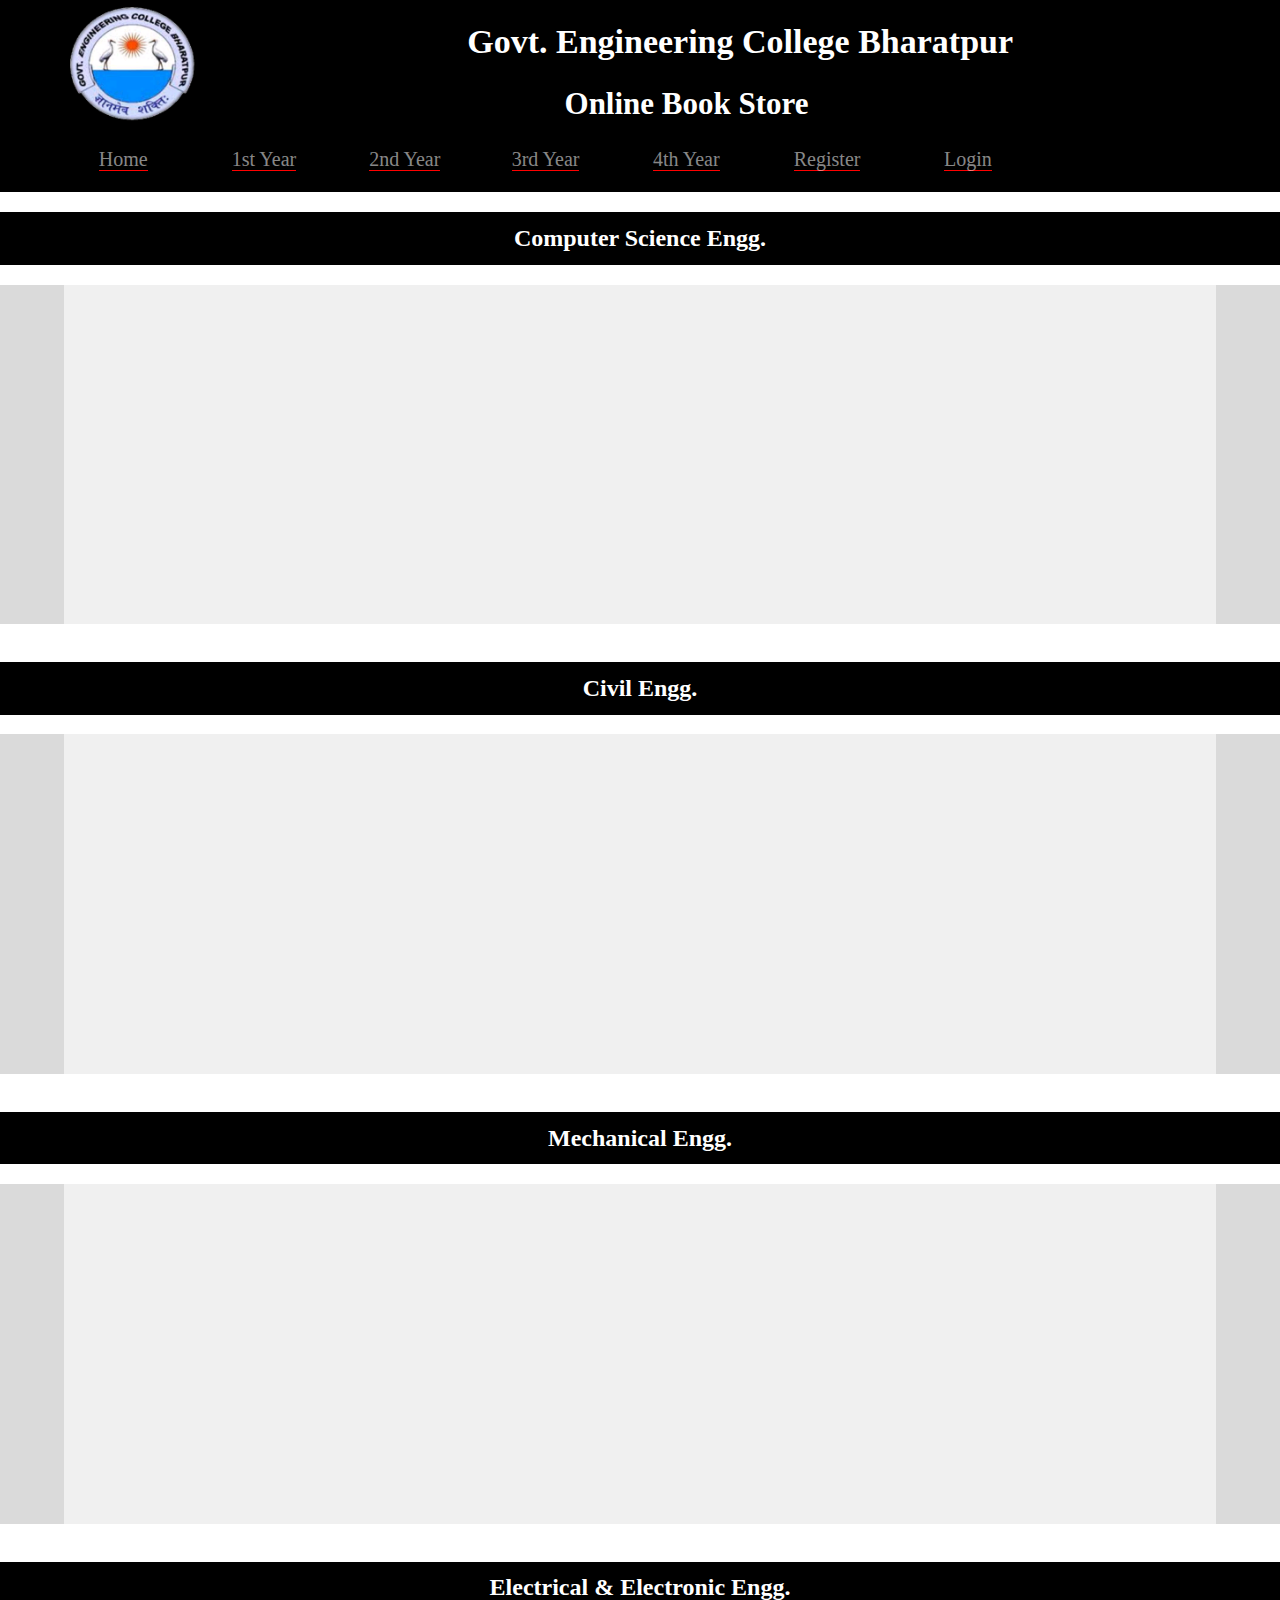
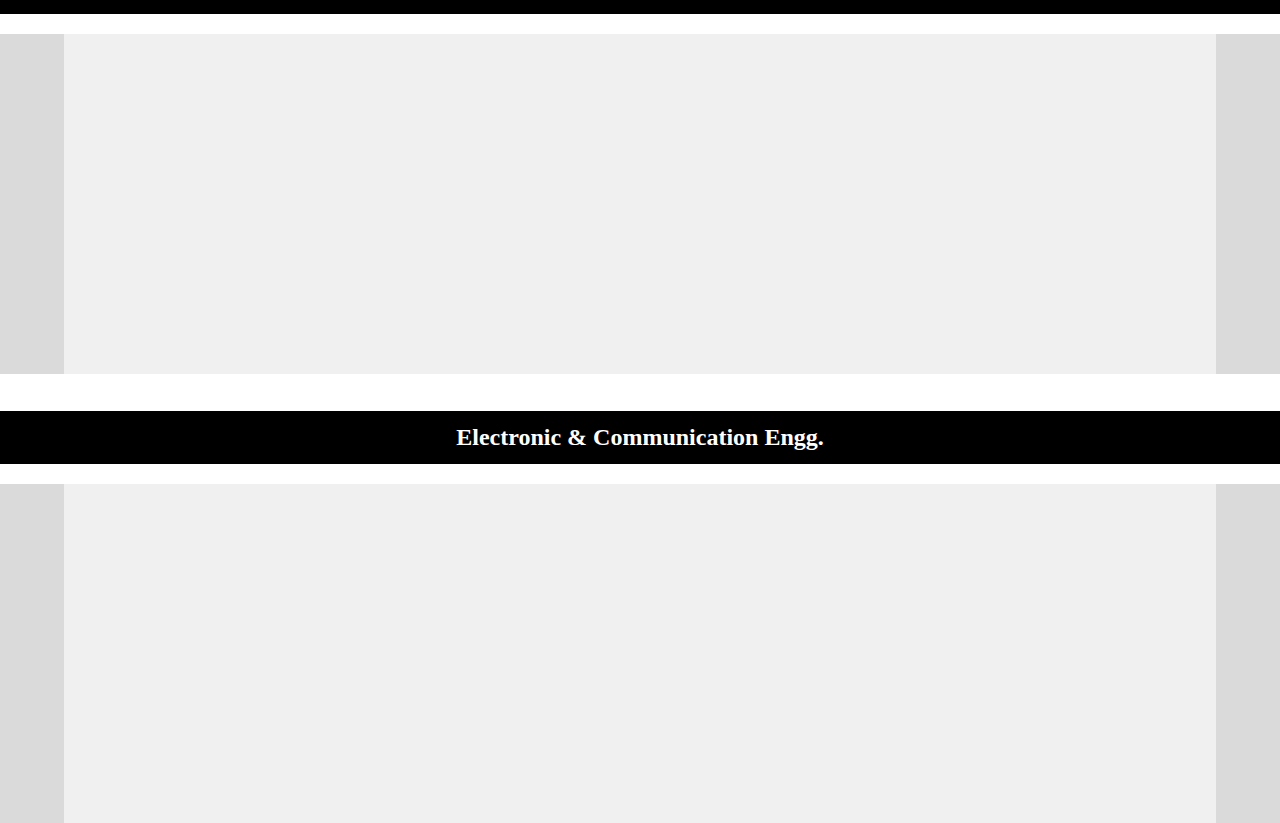
<file: 1st_year.html>
<DOCTYPE HTML!>
<html>
<head>
<title>Online Book Store</title>
	<link rel="stylesheet" type="text/css" href="css/style.css">
</head>
<body>
<header>	
	<section class="section1">
		
	<div class="container">
		<div class="sec1-left">
			<img src="images/logo3.png" alt="logo">
		</div>
		<div class="sec1-right">
			<h1>Govt. Engineering College Bharatpur</h1>
			<h2>Online Book Store</h2>		
		</div>
	</div>
		<div class="menu">
			<ul>
				<li><a href="index.html">Home</a></li>
				<li><a href="index.html">1st Year</a></li>
				<li><a href="index.html">2nd Year</a></li>
				<li><a href="index.html">3rd Year</a></li>
				<li><a href="index.html">4th Year</a></li>
				<li><a href="index.html">Register</a></li>
				<li><a href="index.html">Login</a></li>
			</ul>
		</div>
	</section>
</header>
<h2 class="sec2-ht">Computer Science Engg.</h2>
<section class="sec2">
	<div class="container">
	<marquee scrollamaount="3" onmouseover="stop()" behavior="scroll" onmouseout="start()" class="marq-sec2">
		<ul>
			<li>
			<span class="span-sec2">
				<img src="images/java1.png"><h3>NK 5th Sem 2018<br>Mohit Agrawal<br>7891786833</h3>
			</span>
			</li>
			<li>
			<li>
			<span class="span-sec2">
				<img src="images/java1.png"><h3>NK 5th Sem 2018<br>Mohit Agrawal<br>7891786833</h3>
			</span>
			</li>
			<li>
			<span class="span-sec2">
				<img src="images/java1.png"><h3>NK 5th Sem 2018<br>Mohit Agrawal<br>7891786833</h3>
			</span>
			</li>
			<li>
			<span class="span-sec2">
				<img src="images/java1.png"><h3>NK 5th Sem 2018<br>Mohit Agrawal<br>7891786833</h3>
			</span>
			</li>
			<li>
			<span class="span-sec2">
				<img src="images/java1.png"><h3>NK 5th Sem 2018<br>Mohit Agrawal<br>7891786833</h3>
			</span>
			</li>									
		</ul>
	</marquee>
	</div>
</section>
<br>
<h2 class="sec2-ht">Civil Engg.</h2>
<section class="sec2">
	<div class="container">
	<marquee scrollamaount="3" onmouseover="stop()" behavior="scroll" onmouseout="start()" class="marq-sec2">
		<ul>
			<li>
			<span class="span-sec2">
				<img src="images/java1.png"><h3>NK 5th Sem 2018<br>Mohit Agrawal<br>7891786833</h3>
			</span>
			</li>
			<li>
			<li>
			<span class="span-sec2">
				<img src="images/java1.png"><h3>NK 5th Sem 2018<br>Mohit Agrawal<br>7891786833</h3>
			</span>
			</li>
			<li>
			<span class="span-sec2">
				<img src="images/java1.png"><h3>NK 5th Sem 2018<br>Mohit Agrawal<br>7891786833</h3>
			</span>
			</li>
			<li>
			<span class="span-sec2">
				<img src="images/java1.png"><h3>NK 5th Sem 2018<br>Mohit Agrawal<br>7891786833</h3>
			</span>
			</li>
			<li>
			<span class="span-sec2">
				<img src="images/java1.png"><h3>NK 5th Sem 2018<br>Mohit Agrawal<br>7891786833</h3>
			</span>
			</li>									
		</ul>
	</marquee>
	</div>
</section>
<br>
<h2 class="sec2-ht">Mechanical Engg.</h2>
<section class="sec2">
	<div class="container">
	<marquee scrollamaount="3" onmouseover="stop()" behavior="scroll" onmouseout="start()" class="marq-sec2">
		<ul>
			<li>
			<span class="span-sec2">
				<img src="images/java1.png"><h3>NK 5th Sem 2018<br>Mohit Agrawal<br>7891786833</h3>
			</span>
			</li>
			<li>
			<li>
			<span class="span-sec2">
				<img src="images/java1.png"><h3>NK 5th Sem 2018<br>Mohit Agrawal<br>7891786833</h3>
			</span>
			</li>
			<li>
			<span class="span-sec2">
				<img src="images/java1.png"><h3>NK 5th Sem 2018<br>Mohit Agrawal<br>7891786833</h3>
			</span>
			</li>
			<li>
			<span class="span-sec2">
				<img src="images/java1.png"><h3>NK 5th Sem 2018<br>Mohit Agrawal<br>7891786833</h3>
			</span>
			</li>
			<li>
			<span class="span-sec2">
				<img src="images/java1.png"><h3>NK 5th Sem 2018<br>Mohit Agrawal<br>7891786833</h3>
			</span>
			</li>									
		</ul>
	</marquee>
	</div>
</section>
<br>
<h2 class="sec2-ht">Electrical & Electronic Engg.</h2>
<section class="sec2">
	<div class="container">
	<marquee scrollamaount="3" onmouseover="stop()" behavior="scroll" onmouseout="start()" class="marq-sec2">
		<ul>
			<li>
			<span class="span-sec2">
				<img src="images/java1.png"><h3>NK 5th Sem 2018<br>Mohit Agrawal<br>7891786833</h3>
			</span>
			</li>
			<li>
			<li>
			<span class="span-sec2">
				<img src="images/java1.png"><h3>NK 5th Sem 2018<br>Mohit Agrawal<br>7891786833</h3>
			</span>
			</li>
			<li>
			<span class="span-sec2">
				<img src="images/java1.png"><h3>NK 5th Sem 2018<br>Mohit Agrawal<br>7891786833</h3>
			</span>
			</li>
			<li>
			<span class="span-sec2">
				<img src="images/java1.png"><h3>NK 5th Sem 2018<br>Mohit Agrawal<br>7891786833</h3>
			</span>
			</li>
			<li>
			<span class="span-sec2">
				<img src="images/java1.png"><h3>NK 5th Sem 2018<br>Mohit Agrawal<br>7891786833</h3>
			</span>
			</li>									
		</ul>
	</marquee>
	</div>
</section>
<br>
<h2 class="sec2-ht">Electronic & Communication Engg.</h2>
<section class="sec2">
	<div class="container">
	<marquee scrollamaount="3" onmouseover="stop()" behavior="scroll" onmouseout="start()" class="marq-sec2">
		<ul>
			<li>
			<span class="span-sec2">
				<img src="images/java1.png"><h3>NK 5th Sem 2018<br>Mohit Agrawal<br>7891786833</h3>
			</span>
			</li>
			<li>
			<li>
			<span class="span-sec2">
				<img src="images/java1.png"><h3>NK 5th Sem 2018<br>Mohit Agrawal<br>7891786833</h3>
			</span>
			</li>
			<li>
			<span class="span-sec2">
				<img src="images/java1.png"><h3>NK 5th Sem 2018<br>Mohit Agrawal<br>7891786833</h3>
			</span>
			</li>
			<li>
			<span class="span-sec2">
				<img src="images/java1.png"><h3>NK 5th Sem 2018<br>Mohit Agrawal<br>7891786833</h3>
			</span>
			</li>
			<li>
			<span class="span-sec2">
				<img src="images/java1.png"><h3>NK 5th Sem 2018<br>Mohit Agrawal<br>7891786833</h3>
			</span>
			</li>									
		</ul>
	</marquee>
	</div>
</section>
</body>
</html>
</file>
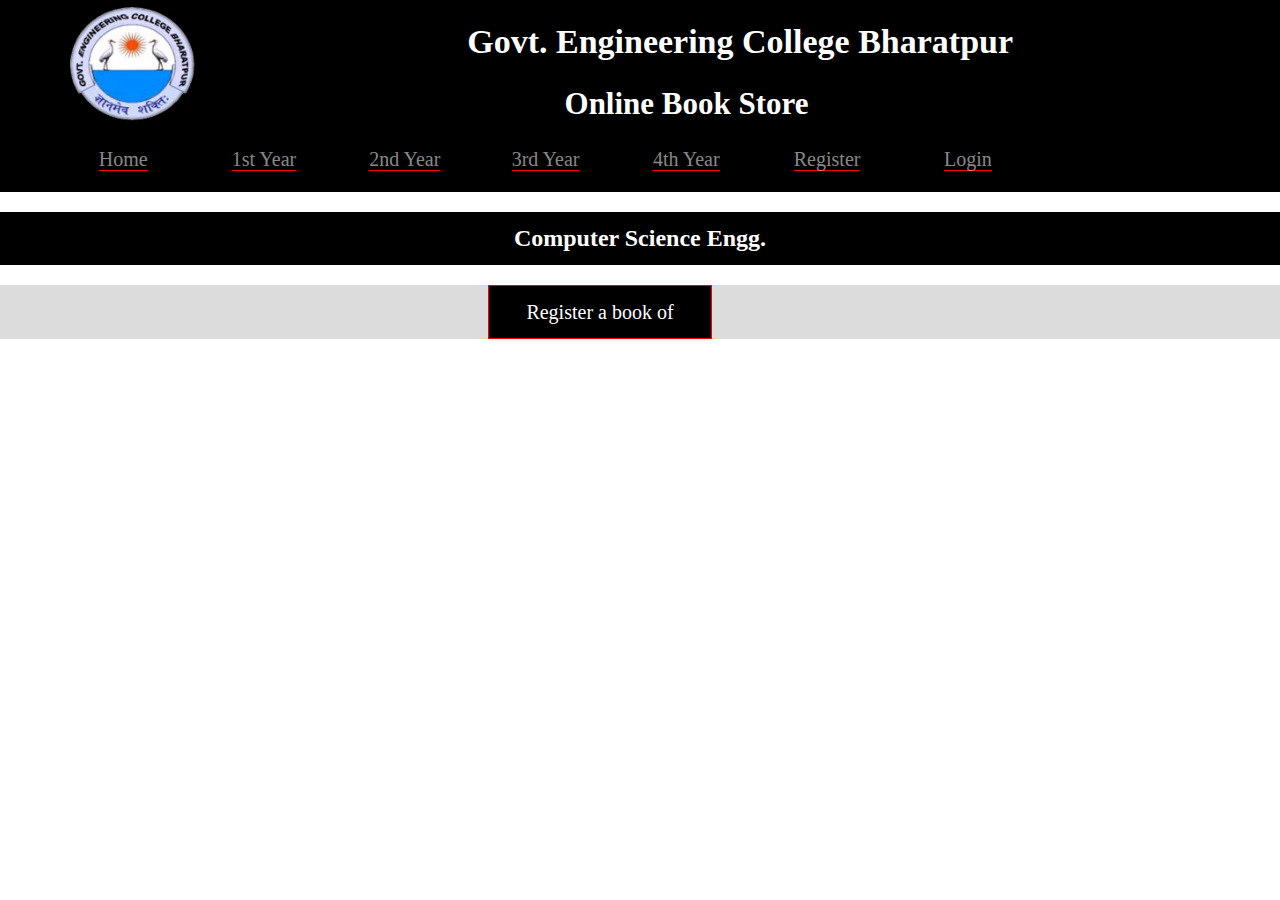
<file: 4th_year - Copy (2).html>
<DOCTYPE HTML!>
<html>
<head>
<title>Online Book Store</title>
	<link rel="stylesheet" type="text/css" href="css/style.css">
</head>
<body>
<header>	
	<section class="section1">
		
	<div class="container">
		<div class="sec1-left">
			<img src="images/logo3.png" alt="logo">
		</div>
		<div class="sec1-right">
			<h1>Govt. Engineering College Bharatpur</h1>
			<h2>Online Book Store</h2>		
		</div>
	</div>
		<div class="menu">
			<ul>
				<li><a href="index.html">Home</a></li>
				<li><a href="index.html">1st Year</a></li>
				<li><a href="index.html">2nd Year</a></li>
				<li><a href="index.html">3rd Year</a></li>
				<li><a href="index.html">4th Year</a></li>
				<li><a href="index.html">Register</a></li>
				<li><a href="index.html">Login</a></li>
			</ul>
		</div>
	</section>
</header>
<h2 class="sec2-ht">Computer Science Engg.</h2>
<section class="pro_sec1">
    <div class="pro_div">
	<ul>
	<li>Register a book of 
	
    <ul>
        <li>1st Year >>
            <ul>
                <li><a href="">CSE/IT</a></li>
                <li><a href="">CE</a></li>
                <li><a href="">ME</a></li>
                <li><a href="">EEE</a></li>
                <li><a href="">ECE</a></li>
            </ul>
        </li>
        <li>2nd Year >>
            <ul>
                <li><a href="">CSE/IT</a></li>
                <li><a href="">CE</a></li>
                <li><a href="">ME</a></li>
                <li><a href="">EEE</a></li>
                <li><a href="">ECE</a></li>
            </ul>
        </li>
        <li>3rd Year >>
            <ul>
                <li><a href="">CSE/IT</a></li>
                <li><a href="">CE</a></li>
                <li><a href="">ME</a></li>
                <li><a href="">EEE</a></li>
                <li><a href="">ECE</a></li>
            </ul>
        </li>
        <li>4th Year >>
            <ul>
                <li><a href="">CSE/IT</a></li>
                <li><a href="">CE</a></li>
                <li><a href="">ME</a></li>
                <li><a href="">EEE</a></li>
                <li><a href="">ECE</a></li>
            </ul>
        </li>
    </ul> 
        </li>
    </ul>
    </div>
</section>
</body>
</html>
</file>
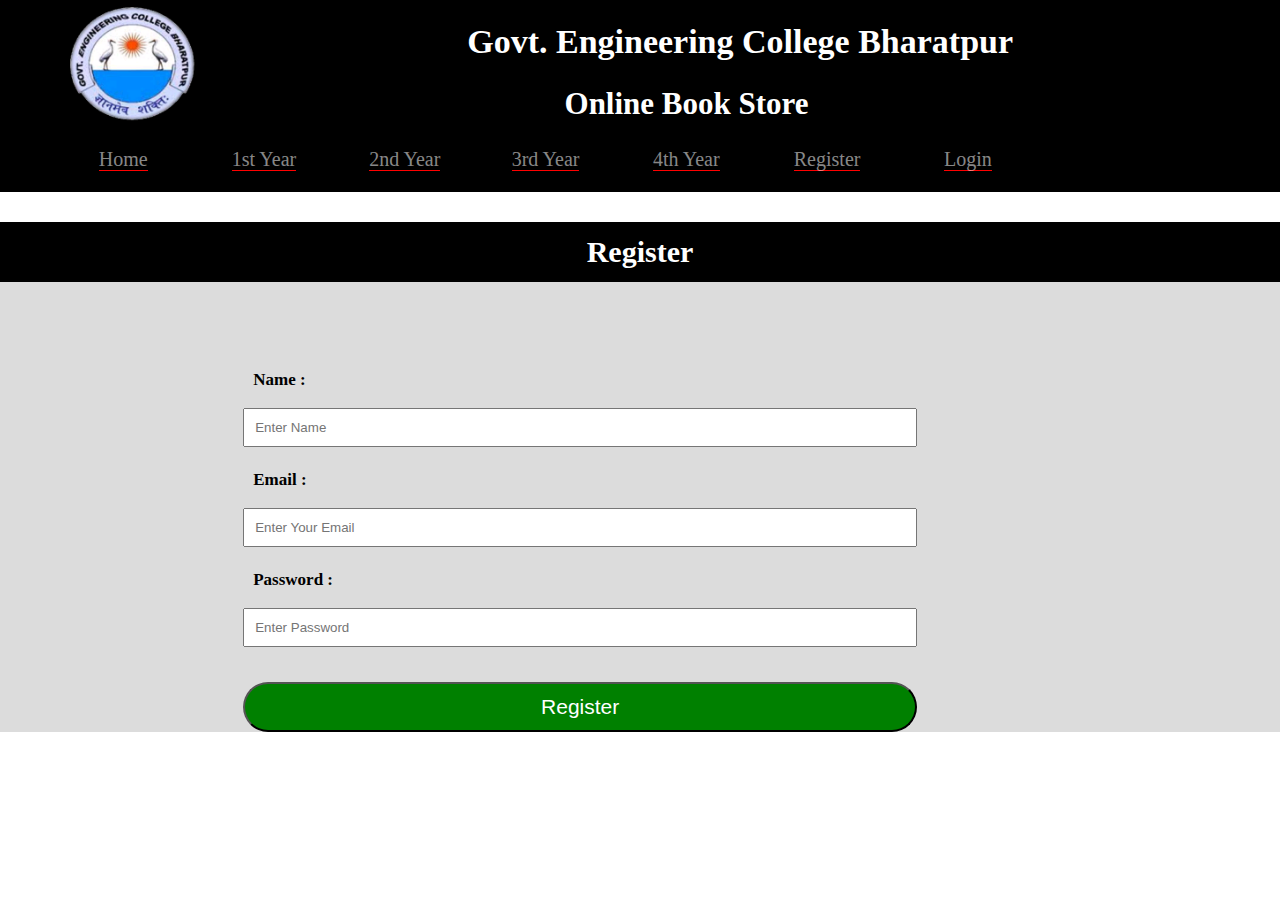
<file: signup.html>
<DOCTYPE HTML!>
<html>
<head>
<title>Online Book Store</title>
	<link rel="stylesheet" type="text/css" href="css/style.css">
</head>
<body>
<header>	
	<section class="section1">
		
	<div class="container">
		<div class="sec1-left">
			<img src="images/logo3.png" alt="logo">
		</div>
		<div class="sec1-right">
			<h1>Govt. Engineering College Bharatpur</h1>
			<h2>Online Book Store</h2>		
		</div>
	</div>
		<div class="menu">
			<ul>
				<li><a href="index.html">Home</a></li>
				<li><a href="index.html">1st Year</a></li>
				<li><a href="index.html">2nd Year</a></li>
				<li><a href="index.html">3rd Year</a></li>
				<li><a href="index.html">4th Year</a></li>
				<li><a href="index.html">Register</a></li>
				<li><a href="index.html">Login</a></li>
			</ul>
		</div>
	</section>
</header>

<section class="register">
<h3>Register</h3>  

<form action="connectivity-sign-up.php" method="POST" ><br>
<br><h4>Name :</h4><br>
  <input type="text" name="name" placeholder="Enter Name"><br>
<h4>Email :</h4> <br>
  <input type="email" name="username" placeholder="Enter Your Email" required></td><br>
<h4>Password :</h4><br> 
  <input type="password" name="password" placeholder="Enter Password" required></td><br>
<td><input class="button" type="submit" name="submit" value="Register"></td><br>

</form>
</section>
</body>
</html>
</file>
<file: css/style.css>
body {
    margin: 0 auto;
}
header {
    margin: 0;
}
.container {
    margin: 0;
    max-width: 14000px;
    width: 90%;
    margin-left: 5%;
    margin-right: 4%;
}
section.section1 {
    width: 100%;
    background: black;
}
.sec1-left {
    width: 35%;
    float: left;
}
.sec1-right {
    width: 65%;
    float: left;
}
section.section1::after {
    display: block;
    content: '';
    clear: both;
}
.sec1-left img {
    width: 35%;
}
.sec1-right h1 {
    color: white;
    font-size: 34px;
    font-family: initial;
}
.sec1-right h2 {
    color: white;
    font-size: 31px;
    font-family: serif;
    margin-left: 13%;
}
.menu {
    width: 100%;
}
.menu ul {
    list-style: none;
    width: 100%;
    padding-bottom: 5px;
}
.menu li {
    float: left;
    width: 9%;
    text-align: center;
    margin-left: 2%;
}
.menu a {
    text-decoration: none;
    color: #ffffff8a;
    font-size: 20px;
    font-family: inherit;
	border-bottom: 1.5px solid red;
}
.menu ul::after {
    display: block;
    content: '';
    clear: both;
}
.menu a:hover {
    color: white;
    font-size: 21px;
}
marquee.marq-sec2 {
    width: 100%;
    background: #ffffff99;
}
section.sec2 {
    width: 100%;
    background: #8080804a;
    margin: 0 auto;
}
marquee.marq-sec2 ul {
    list-style: none;
    width: 100%;
}
marquee.marq-sec2 li {
    float: left;
    width: 15%;
    margin-left: 3%;
    background: white;
}
span.span-sec2 {
    width: 100%;
    text-align:center;
}
marquee.marq-sec2 ul::after {
    display: block;
    content: '';
    clear: both;
}
h2.sec2-ht {
    text-align: center;
    background: black;
    color: white;
    padding-bottom: 1%;
    padding-top: 1%;
}

footer {
    width: 100%;
    background: black;
    color: white;
}
.footer-left {
    width: 40%;
    float: left;
}
.footer-rigth {
    width: 60%;
    float: left;
}
footer::after {
    display: block;
    content: '';
    clear: both;
}
.footer-left h5 {
    font-size: 20px;
    text-align: center;
}

/* ----------- signup ------------------*/

section.register {
    width: 100%;
    background: gainsboro;
}
.register h3 {
    background: black;
    color: white;
    text-align: center;
    font-size: 30px;
    padding-bottom: 1%;
    padding-top: 1%;
}
form {
    margin-left: 19%;
}
input[type="text"] ,[type="email"],[type="password"] {
    width: 65%;
    padding: 10px;
}    
input.button {
    width: 65%;
    background: green;
    height: 50px;
    color: white;
    font-size: 21px;
    margin-top: 35px;
    border-radius: 40px;
    text-align: center;
}
form h4 {
    margin-bottom: 0px;
    margin-left: 10px;
    font-size: 17px;
}


















/*------------*/
section.pro_sec1 {
    width: 100%;
    background: gainsboro;
}
.pro_div {
    width: 100%;
    margin: 0;
}

.pro_div ul {
    list-style: none;
    width: 100%;
    margin-left: 35%;
}
.pro_div ul li {
    color: white;
    background: black;
    width: 15%;
    border: 1px solid red;
    padding: 15px;
    font-size: 20;
    height: 22px;
    text-align: center;
}
.pro_div ul li:hover {
	background:grey;
	color:white;
}
.pro_div ul ul {
    margin-top: 15px;
    margin-left: -56px;
}
.pro_div ul ul li {
    color: white;
    background: red;
    width: 100%;
    border: 1px solid yellow;
    padding: 15px;
    font-size: 20;
    position: relative;
    z-index: 1000;
    text-align: center;
}
.pro_div ul ul li:hover {
	background:yellow;
	border:1px solid red;
	color:red;
}
.pro_div ul ul ul li {
    color: white;
    background: red;
    width: 70%;
    border: 1px solid yellow;
    padding: 15px;
    font-size: 20;
    position: relative;
}
.pro_div ul ul ul li:hover {
	background:yellow;
	border:1px solid red;
	color:red;
}

.pro_div ul li a {
    text-decoration: none;
    color:white;
    font-size: 18px;
    font-family: inherit;
}
.pro_div ul li a:hover {
	color:red;
}
.pro_div ul ul {
display:none;
}
.pro_div ul li:hover > ul{
display:block;
}

.pro_div ul ul ul {
    margin-left: 79%;
    top: -16px;
    position: absolute;
}
</file>
